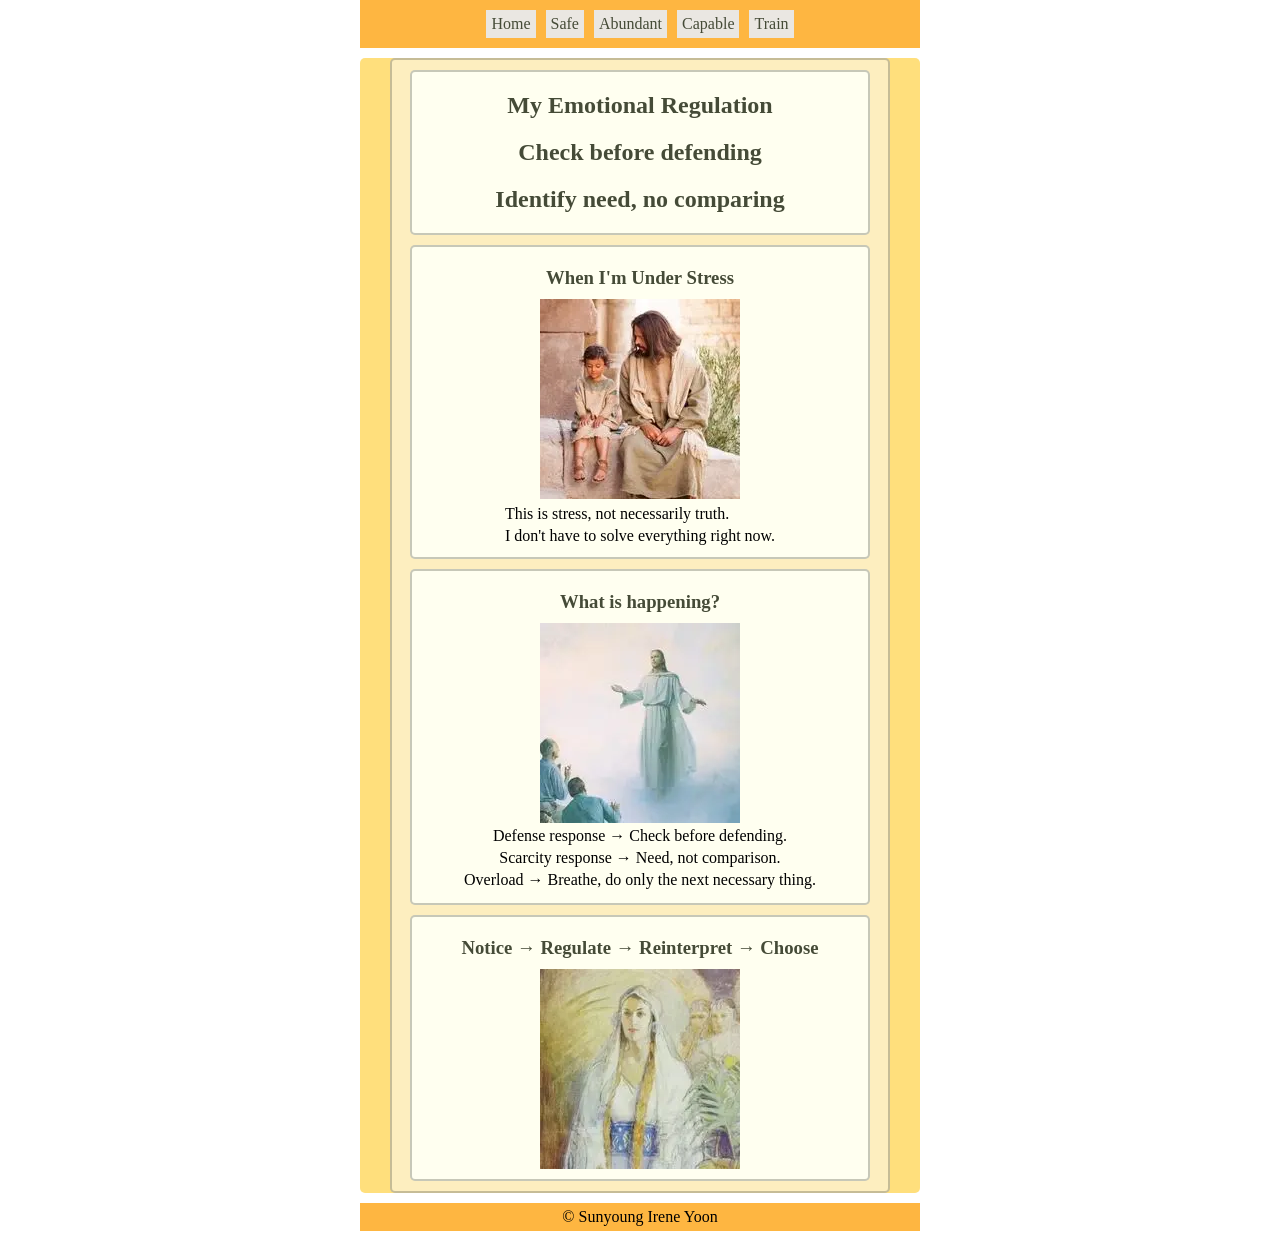
<file: index.html>
<!DOCTYPE html>
<html lang="en">

<head>
    <meta charset="UTF-8">
    <meta name="viewport" content="width=device-width, initial-scale=1.0">
    <title>My Emotional Regulation | Home</title>
    <meta name="author" content="Sunyoung Irene Yoon">
    <link rel="stylesheet" href="styles/emotion.css">
</head>

<body>
    <header>
        <nav>
            <a href="index.html">Home</a>
            <a href="safe.html">Safe</a>
            <a href="abundant.html">Abundant</a>
            <a href="capable.html">Capable</a>
            <a href="training.html">Train</a>

        </nav>
    </header>
    <main>
        <div class="wrapper">
            <section class="inner-wrapper">
                <h1>My Emotional Regulation</h1>
                <h2>Check before defending</h2>
                <h2>Identify need, no comparing</h2>
            </section>
            <section class="inner-wrapper">
                <h3>When I'm Under Stress</h3>
                <div>
                    <img src="images/jesus-with-child.webp" alt="Jesus with a little child">
                    <p>This is stress, not necessarily truth.</p>

                    <p>I don't have to solve everything right now.</p>
                </div>
            </section>
            <section class="inner-wrapper">
                <h3> What is happening?</h3>
                <img src="images/jesus-judgment.webp" alt="Jesus at Judgment Day">
                <ul>
                    <li>Defense response → Check before defending.</li>
                    <li>Scarcity response → Need, not comparison.</li>
                    <li>Overload → Breathe, do only the next necessary thing.</li>
                </ul>

            </section>
            <section class="inner-wrapper">
                <h3>Notice → Regulate → Reinterpret → Choose</h3>

                <img src="images/esther.webp" alt="Queen Esther painting by Minerva Teichart">

            </section>
        </div>

    </main>
    <footer>
        © Sunyoung Irene Yoon
    </footer>
</body>

</html>
</file>
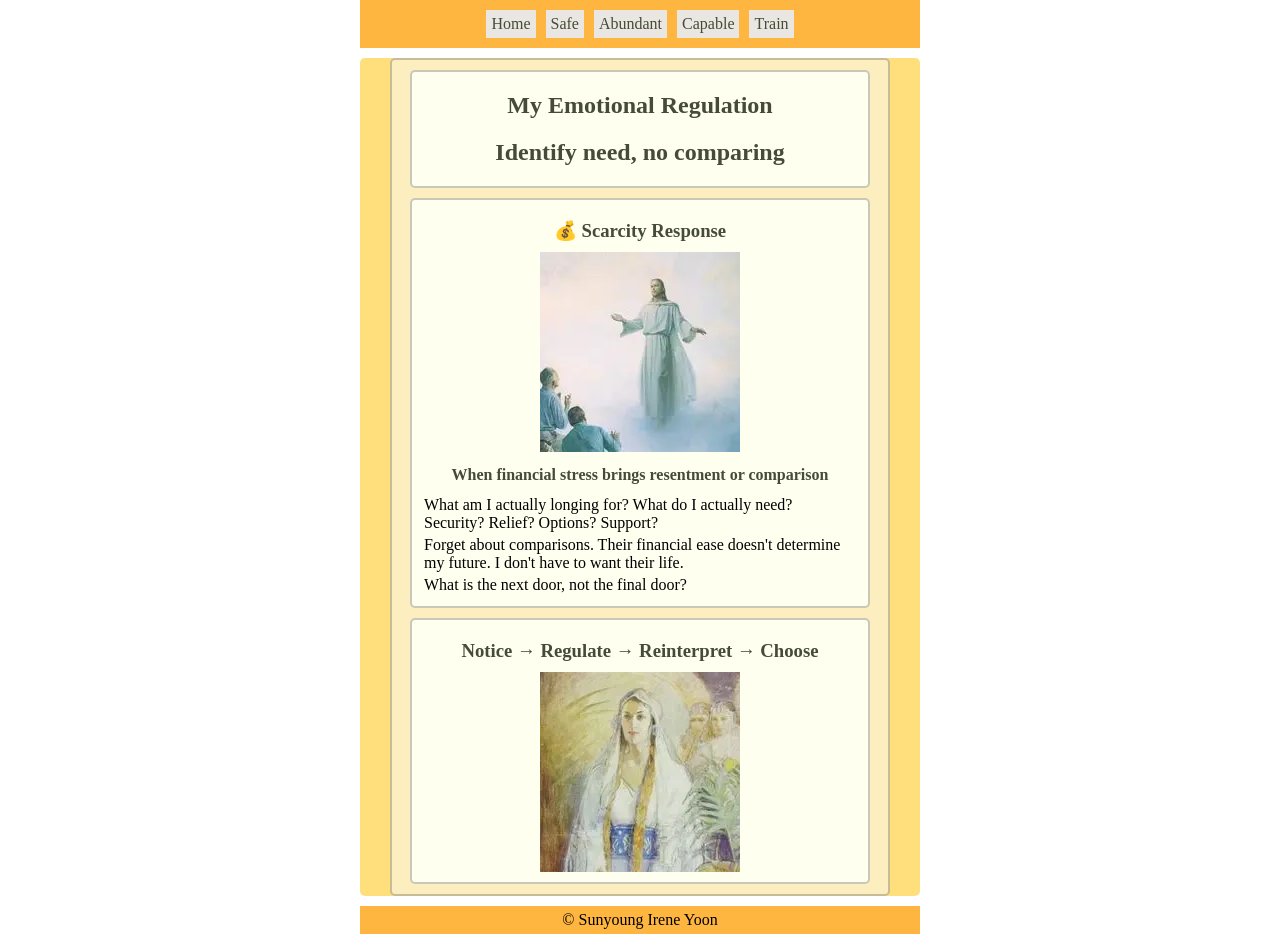
<file: abundant.html>
<!DOCTYPE html>
<html lang="en">

<head>
    <meta charset="UTF-8">
    <meta name="viewport" content="width=device-width, initial-scale=1.0">
    <title>My Emotional Regulation | Home</title>
    <meta name="author" content="Sunyoung Irene Yoon">
    <link rel="stylesheet" href="styles/emotion.css">
</head>

<body>
    <header>
        <nav>
            <a href="index.html">Home</a>
            <a href="safe.html">Safe</a>
            <a href="abundant.html">Abundant</a>
            <a href="capable.html">Capable</a>
            <a href="training.html">Train</a>

        </nav>
    </header>
    <main>
        <div class="wrapper">
            <section class="inner-wrapper">
                <h1>My Emotional Regulation</h1>
                <h2>Identify need, no comparing</h2>
            </section>
            <section class="inner-wrapper">
                <h3>💰 Scarcity Response</h3>
                <div>
                    <img src="images/jesus-judgment.webp" alt="Jesus at Judgment Day">
                    <h4>When financial stress brings resentment or comparison</h4>

                    <p>What am I actually longing for? What do I actually need?

                        Security? Relief? Options? Support?

                    <p>Forget about comparisons. Their financial ease doesn't determine my future. I don't have to want
                        their life.</p>

                    <p>What is the next door, not the final door?</p>
                </div>
            </section>

            <section class="inner-wrapper">
                <h3>Notice → Regulate → Reinterpret → Choose</h3>
                <img src="images/esther.webp" alt="Queen Esther painting by Minerva Teichart">

            </section>
        </div>

    </main>
    <footer>
        © Sunyoung Irene Yoon
    </footer>
</body>

</html>

</html>
</file>
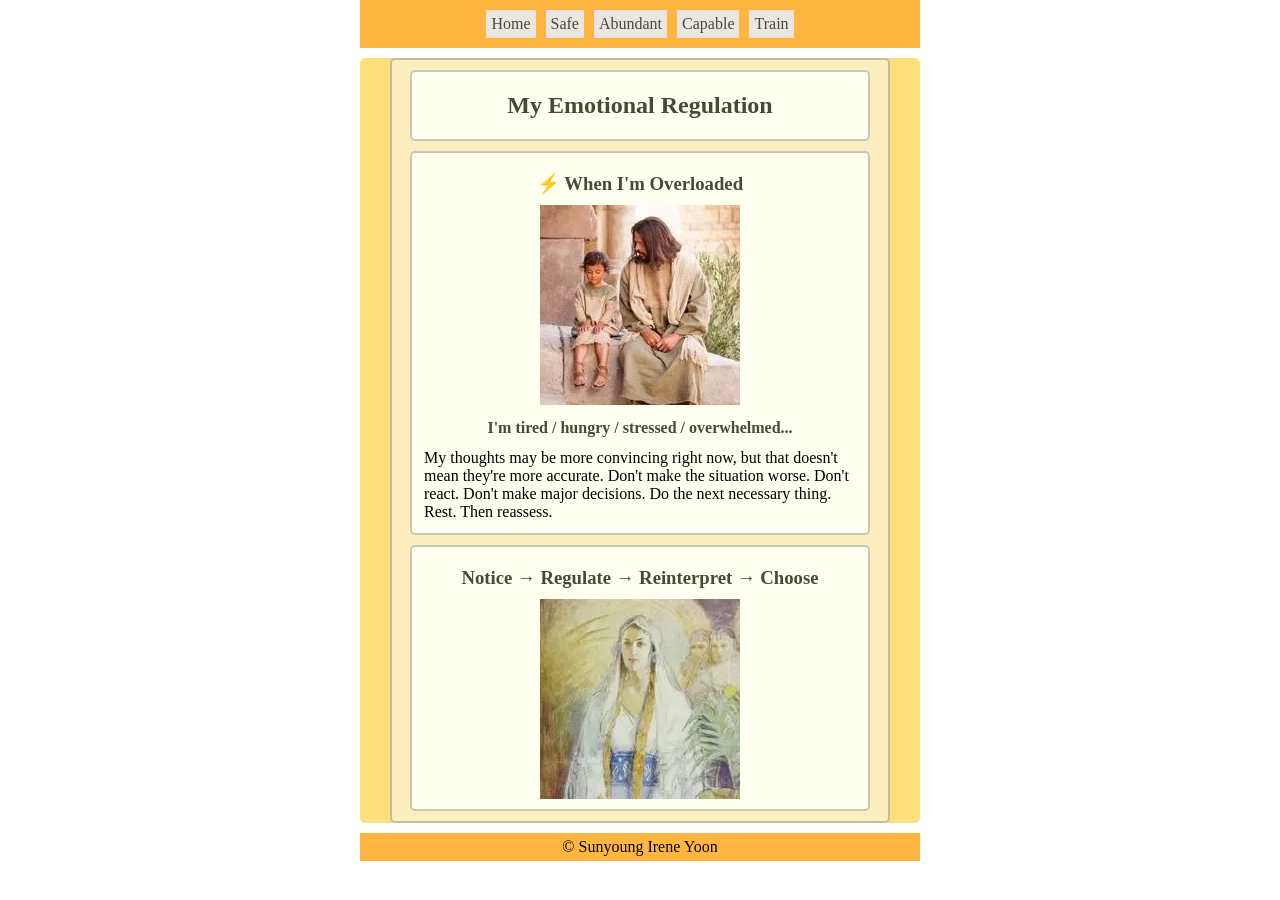
<file: capable.html>
<!DOCTYPE html>
<html lang="en">

<head>
    <meta charset="UTF-8">
    <meta name="viewport" content="width=device-width, initial-scale=1.0">
    <title>My Emotional Regulation | Home</title>
    <meta name="author" content="Sunyoung Irene Yoon">
    <link rel="stylesheet" href="styles/emotion.css">
</head>

<body>
    <header>
        <nav>
            <a href="index.html">Home</a>
            <a href="safe.html">Safe</a>
            <a href="abundant.html">Abundant</a>
            <a href="capable.html">Capable</a>
            <a href="training.html">Train</a>

        </nav>
    </header>
    <main>
        <div class="wrapper">
            <section class="inner-wrapper">
                <h1>My Emotional Regulation</h1>

            </section>
            <section class="inner-wrapper">
                <h3>⚡ When I'm Overloaded</h3>
                <div>
                    <img src="images/jesus-with-child.webp" alt="Jesus with a little child">
                    <h4>I'm tired / hungry / stressed / overwhelmed...</h4>

                    <p>My thoughts may be more convincing right now, but that doesn't mean they're more accurate.

                        Don't make the situation worse.

                        Don't react.

                        Don't make major decisions.

                        Do the next necessary thing.

                        Rest.

                        Then reassess.</p>
                </div>
            </section>

            <section class="inner-wrapper">
                <h3>Notice → Regulate → Reinterpret → Choose</h3>
                <img src="images/esther.webp" alt="Queen Esther painting by Minerva Teichart">

            </section>
        </div>

    </main>
    <footer>
        © Sunyoung Irene Yoon
    </footer>
</body>

</html>
</file>
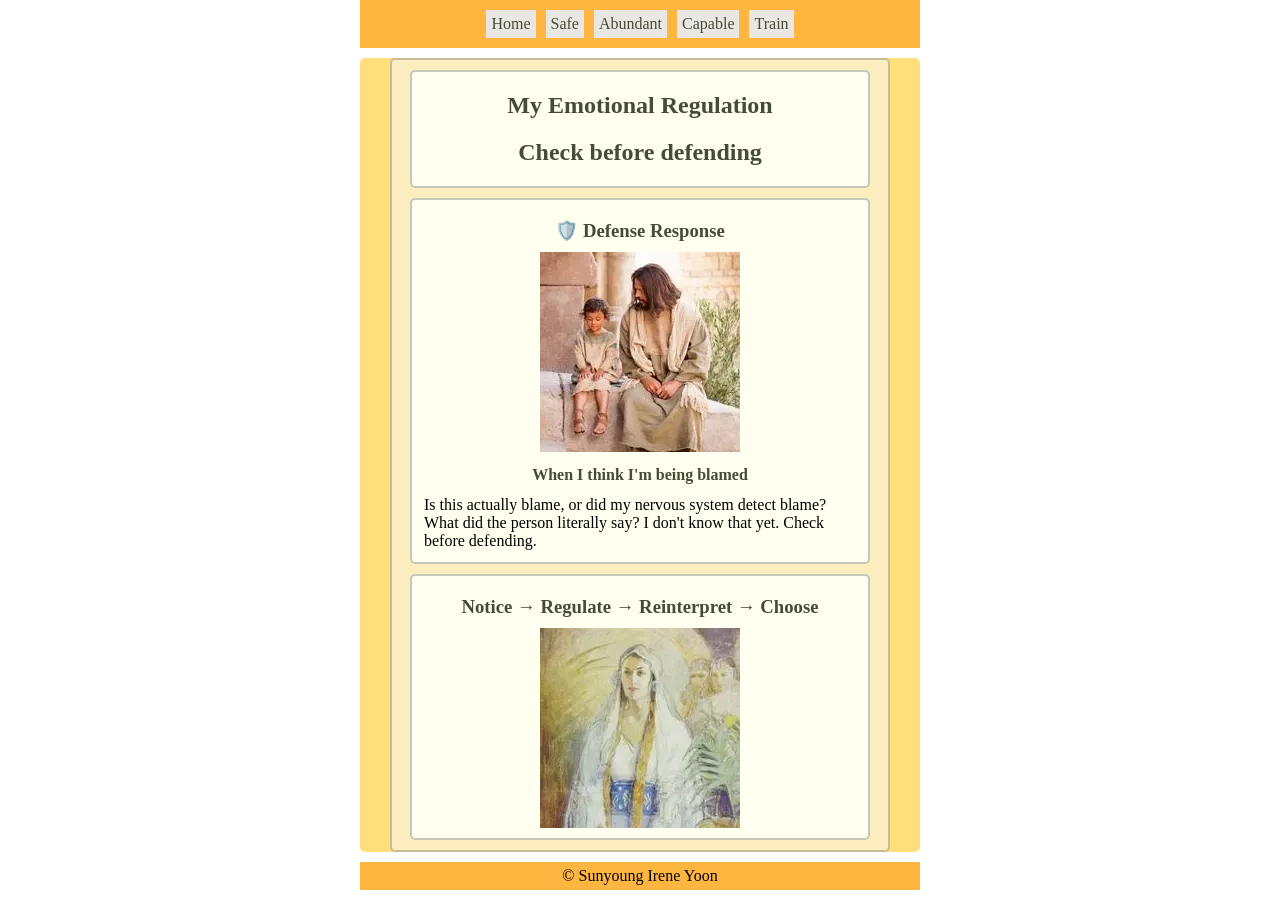
<file: safe.html>
<!DOCTYPE html>
<html lang="en">

<head>
    <meta charset="UTF-8">
    <meta name="viewport" content="width=device-width, initial-scale=1.0">
    <title>My Emotional Regulation | Home</title>
    <meta name="author" content="Sunyoung Irene Yoon">
    <link rel="stylesheet" href="styles/emotion.css">
</head>

<body>
    <header>
        <nav>
            <a href="index.html">Home</a>
            <a href="safe.html">Safe</a>
            <a href="abundant.html">Abundant</a>
            <a href="capable.html">Capable</a>
            <a href="training.html">Train</a>

        </nav>
    </header>
    <main>
        <div class="wrapper">
            <section class="inner-wrapper">
                <h1>My Emotional Regulation</h1>
                <h2>Check before defending</h2>

            </section>
            <section class="inner-wrapper">
                <h3>🛡️ Defense Response</h3>
                <div>
                    <img src="images/jesus-with-child.webp" alt="Jesus with a little child">
                    <h4>When I think I'm being blamed</h4>

                    <p>Is this actually blame, or did my nervous system detect blame?

                        What did the person literally say?

                        I don't know that yet.

                        Check before defending.</p>
                </div>
            </section>


            </section>
            <section class="inner-wrapper">
                <h3>Notice → Regulate → Reinterpret → Choose</h3>
                <img src="images/esther.webp" alt="Queen Esther painting by Minerva Teichart">

            </section>
        </div>

    </main>
    <footer>
        © Sunyoung Irene Yoon
    </footer>
</body>

</html>
</file>
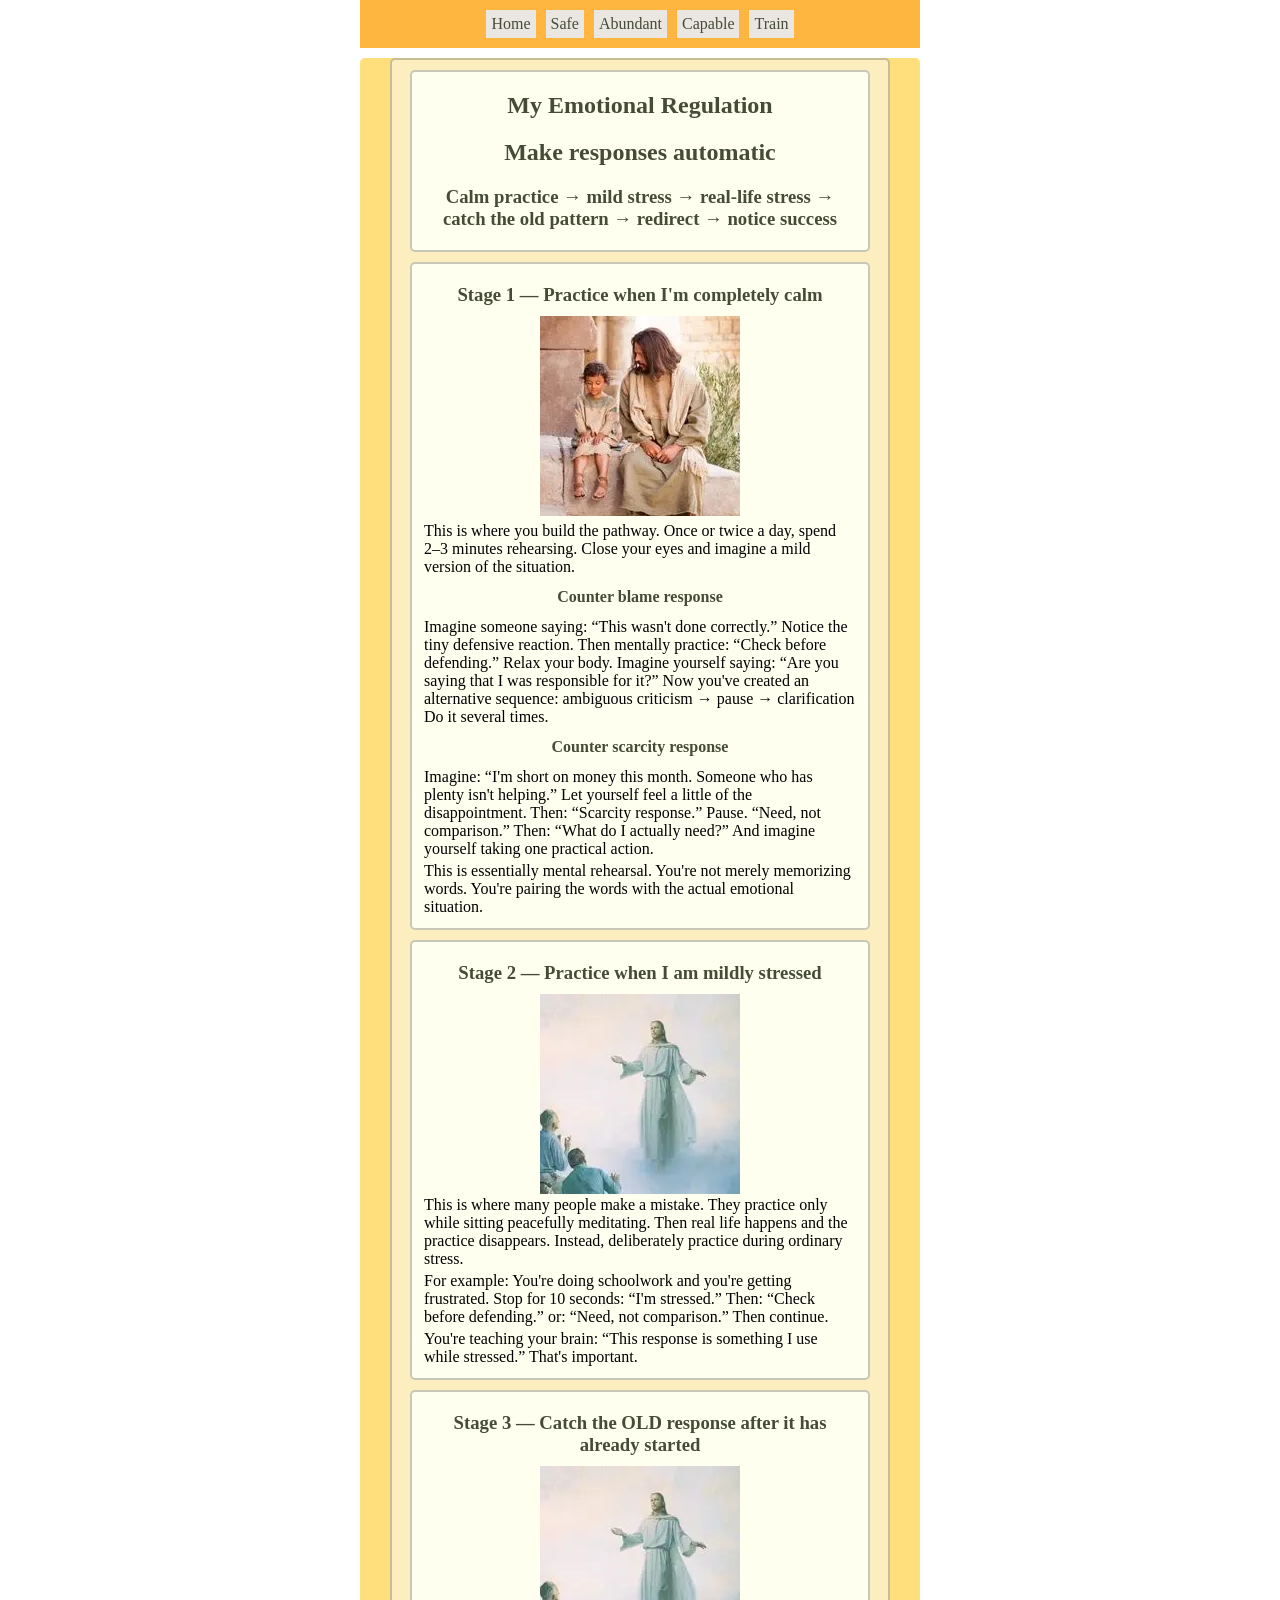
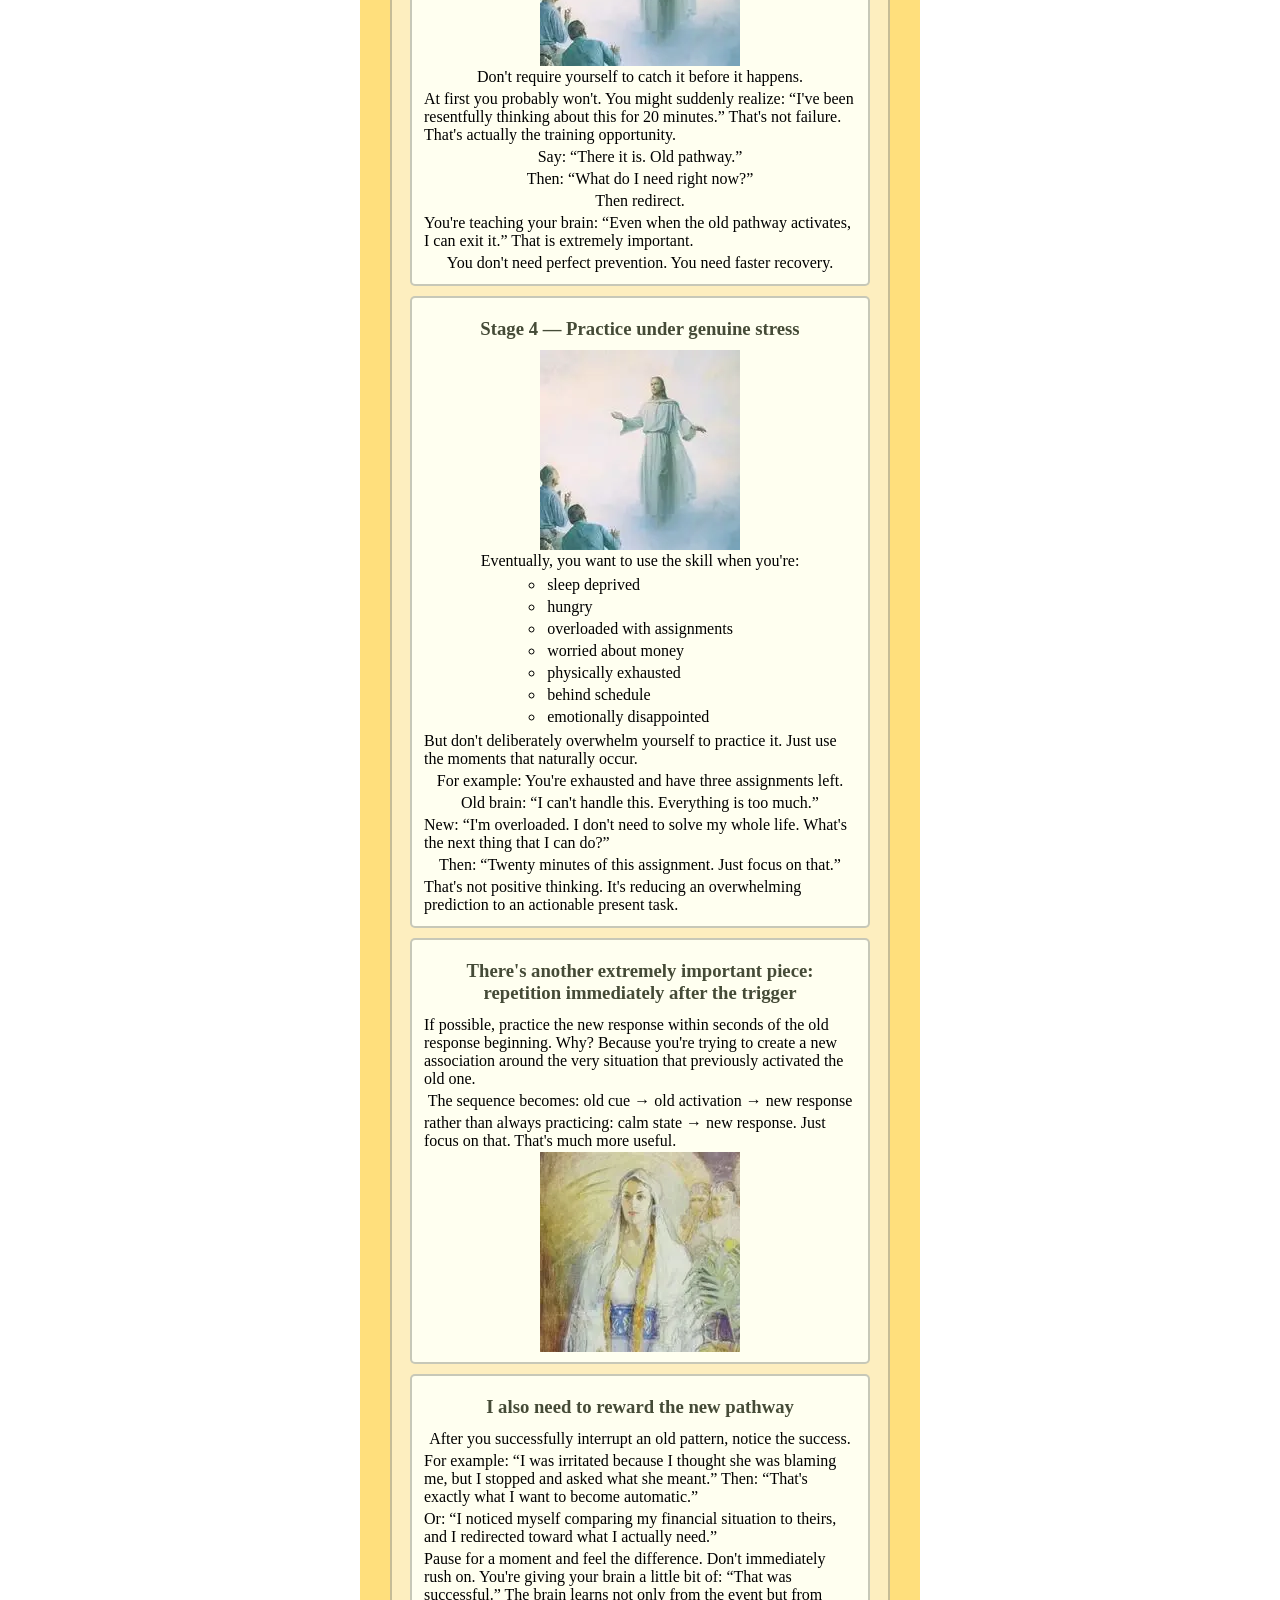
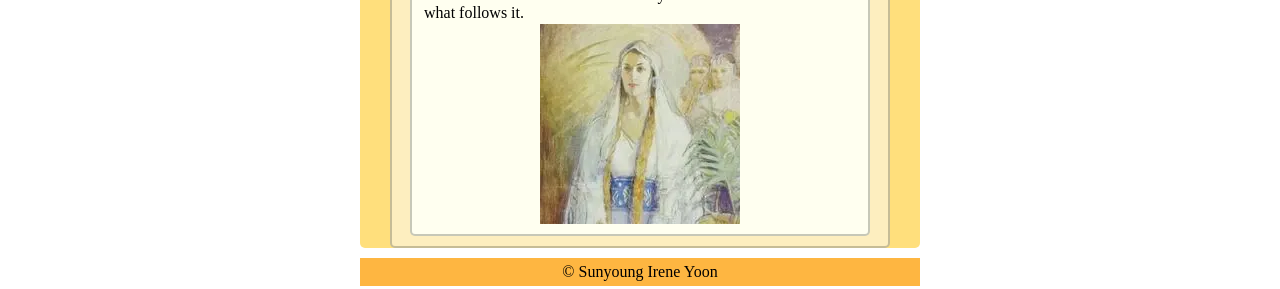
<file: training.html>
<!DOCTYPE html>
<html lang="en">

<head>
    <meta charset="UTF-8">
    <meta name="viewport" content="width=device-width, initial-scale=1.0">
    <title>My Emotional Regulation | Home</title>
    <meta name="author" content="Sunyoung Irene Yoon">
    <link rel="stylesheet" href="styles/emotion.css">
</head>

<body>
    <header>
        <nav>
            <a href="index.html">Home</a>
            <a href="safe.html">Safe</a>
            <a href="abundant.html">Abundant</a>
            <a href="capable.html">Capable</a>
            <a href="training.html">Train</a>

        </nav>
    </header>
    <main>
        <div class="wrapper">
            <section class="inner-wrapper">
                <h1>My Emotional Regulation</h1>
                <h2>Make responses automatic</h2>
                <h3>Calm practice → mild stress → real-life stress → catch the old pattern → redirect → notice success
                </h3>
            </section>
            <section class="inner-wrapper">
                <h3>Stage 1 — Practice when I'm completely calm</h3>
                <div>
                    <img src="images/jesus-with-child.webp" alt="Jesus with a little child">
                    <p>This is where you build the pathway.

                        Once or twice a day, spend 2–3 minutes rehearsing.

                        Close your eyes and imagine a mild version of the situation.
                    </p>

                    <h4>Counter blame response</h4>

                    <p>Imagine someone saying:

                        “This wasn't done correctly.”

                        Notice the tiny defensive reaction.

                        Then mentally practice:

                        “Check before defending.”

                        Relax your body.

                        Imagine yourself saying:

                        “Are you saying that I was responsible for it?”

                        Now you've created an alternative sequence:

                        ambiguous criticism → pause → clarification

                        Do it several times.</p>

                    <h4>Counter scarcity response</h4>

                    <p>Imagine:

                        “I'm short on money this month. Someone who has plenty isn't helping.”

                        Let yourself feel a little of the disappointment.

                        Then:

                        “Scarcity response.”

                        Pause.

                        “Need, not comparison.”

                        Then:

                        “What do I actually need?”

                        And imagine yourself taking one practical action.</p>

                    <p>This is essentially mental rehearsal.

                        You're not merely memorizing words. You're pairing the words with the actual emotional
                        situation.</p>


                </div>
            </section>
            <section class="inner-wrapper">
                <h3> Stage 2 — Practice when I am mildly stressed</h3>
                <img src="images/jesus-judgment.webp" alt="Jesus at Judgment Day">
                <p>This is where many people make a mistake.

                    They practice only while sitting peacefully meditating.

                    Then real life happens and the practice disappears.

                    Instead, deliberately practice during ordinary stress.</p>

                <p>For example:

                    You're doing schoolwork and you're getting frustrated.

                    Stop for 10 seconds:

                    “I'm stressed.”

                    Then:

                    “Check before defending.”

                    or:

                    “Need, not comparison.”

                    Then continue.</p>
                <p>You're teaching your brain:

                    “This response is something I use while stressed.”

                    That's important.</p>

            </section>

            <section class="inner-wrapper">
                <h3>Stage 3 — Catch the OLD response after it has already started</h3>
                <img src="images/jesus-judgment.webp" alt="Jesus at Judgment Day">

                <p>Don't require yourself to catch it before it happens.</p>

                <p>At first you probably won't.

                    You might suddenly realize:

                    “I've been resentfully thinking about this for 20 minutes.”

                    That's not failure.

                    That's actually the training opportunity.</p>

                <p>Say: “There it is. Old pathway.”</p>
                <p>Then: “What do I need right now?”</p>

                <p>Then redirect.</p>

                <p>You're teaching your brain:

                    “Even when the old pathway activates, I can exit it.”

                    That is extremely important.</p>

                <p>You don't need perfect prevention.

                    You need faster recovery.
                </p>

            </section>
            <section class="inner-wrapper">
                <h3>Stage 4 — Practice under genuine stress</h3>
                <img src="images/jesus-judgment.webp" alt="Jesus at Judgment Day">
                <p>Eventually, you want to use the skill when you're:</p>
                <ul class="bullet-list">
                    <li>
                        sleep deprived</li>
                    <li> hungry</li>
                    <li>overloaded with assignments</li>
                    <li>worried about money</li>
                    <li>physically exhausted</li>
                    <li>behind schedule</li>
                    <li>emotionally disappointed</li>
                </ul>
                <p>But don't deliberately overwhelm yourself to practice it.

                    Just use the moments that naturally occur.</p>

                <p>For example:

                    You're exhausted and have three assignments left.</p>

                <p>Old brain:

                    “I can't handle this. Everything is too much.”</p>

                <p>New:

                    “I'm overloaded. I don't need to solve my whole life. What's the next thing that I can do?”</p>

                <p>Then:

                    “Twenty minutes of this assignment. Just focus on that.”</p>

                <p>That's not positive thinking.

                    It's reducing an overwhelming prediction to an actionable present task.

                </p>

            </section>

            <section class="inner-wrapper">
                <h3>There's another extremely important piece: repetition immediately after the trigger</h3>

                <p>If possible, practice the new response within seconds of the old response beginning.

                    Why?

                    Because you're trying to create a new association around the very situation that previously
                    activated the old one.</p>

                <p>The sequence becomes: old cue → old activation → new response</p>

                <p>rather than always practicing: calm state → new response. Just
                    focus on that. That's much more useful.</p>
                <img src="images/esther.webp" alt="Queen Esther painting by Minerva Teichart">

            </section>
            <section class="inner-wrapper">
                <h3>I also need to reward the new pathway</h3>

                <p>After you successfully interrupt an old pattern, notice the success.</p>

                <p>For example:

                    “I was irritated because I thought she was blaming me, but I stopped and asked what she meant.”

                    Then:

                    “That's exactly what I want to become automatic.”</p>

                <p>Or:

                    “I noticed myself comparing my financial situation to theirs, and I redirected toward what I
                    actually need.”</p>

                <p>Pause for a moment and feel the difference.

                    Don't immediately rush on.

                    You're giving your brain a little bit of:

                    “That was successful.”

                    The brain learns not only from the event but from what follows it.</p>
                <img src="images/esther.webp" alt="Queen Esther painting by Minerva Teichart">

            </section>
        </div>

    </main>
    <footer>
        © Sunyoung Irene Yoon
    </footer>
</body>

</html>
</file>
<file: styles/emotion.css>
:root {
    --bright-grey: 235 235 237;
    --beige: 234 231 226;
    --black: 36 49 40;
    --dark-choc: 69 75 55;
    --yellow-green: 114 116 30;
    --med-dark-yellow: 254 182 65;
    --bright-yellow: 255 223 124;
    --pale-yellow: 253 238 191;
    --ivory: 275 275 240;
    --heading-font-family: Calibri;
    --main-font-family: Verdana;
}

* {
    padding: 0;
    margin: 0;
    box-sizing: border-box;
}


header,
main,
footer {
    max-width: 560px;
    margin: 0 auto;
}

main,
.wrapper,
.inner-wrapper {
    border-radius: 5px;
}

main {
    max-width: 560px;
    text-align: center;
    background-color: rgb(var(--bright-yellow));

}

nav {
    display: flex;
    background-color: rgb(var(--med-dark-yellow));
    padding: 5px;
    margin-bottom: 3px;
    justify-content: center;
}

nav a {
    padding: 5px;
    margin: 5px;
    border: 2px, solid, rgb(var(--med-teal) / .8);
    text-decoration: none;
    color: rgb(var(--dark-choc));
    background-color: rgb(var(--beige));
}

.wrapper,
.inner-wrapper {
    border: 2px, solid, rgb(var(--dark-choc) / .3);
}

.wrapper {
    background-color: rgb(var(--pale-yellow));
    max-width: 500px;
    margin: 10px auto;

}

.inner-wrapper {
    display: grid;
    grid-template-columns: repeat(auto, minmax(400px, 1fr));
    padding: 10px;
    max-width: 460px;
    background-color: rgb(var(--ivory));
    margin: 10px auto;
    justify-content: center;
    justify-items: center;
}

.inner-wrapper img {
    width: 200px;
}

.inner-wrapper p,
ul,
li {
    padding: 2px;
}

.inner-wrapper p {
    text-align: left;

}

nav,
.inner-wrapper p,
li,
footer {
    font-family: var(--main-font-family);
}

li {
    list-style: none;
}

.bullet-list li {
    list-style: circle;
    text-align: left;
}

h1,
h2,
h3,
h4 {
    padding: 5px;
    margin: 5px;
    color: rgb(var(--dark-choc));
    font-family: var(--heading-font-family);
}

footer {
    padding: 5px;
    margin: 3px auto;
    background-color: rgb(var(--med-dark-yellow));
    text-align: center;
}
</file>
